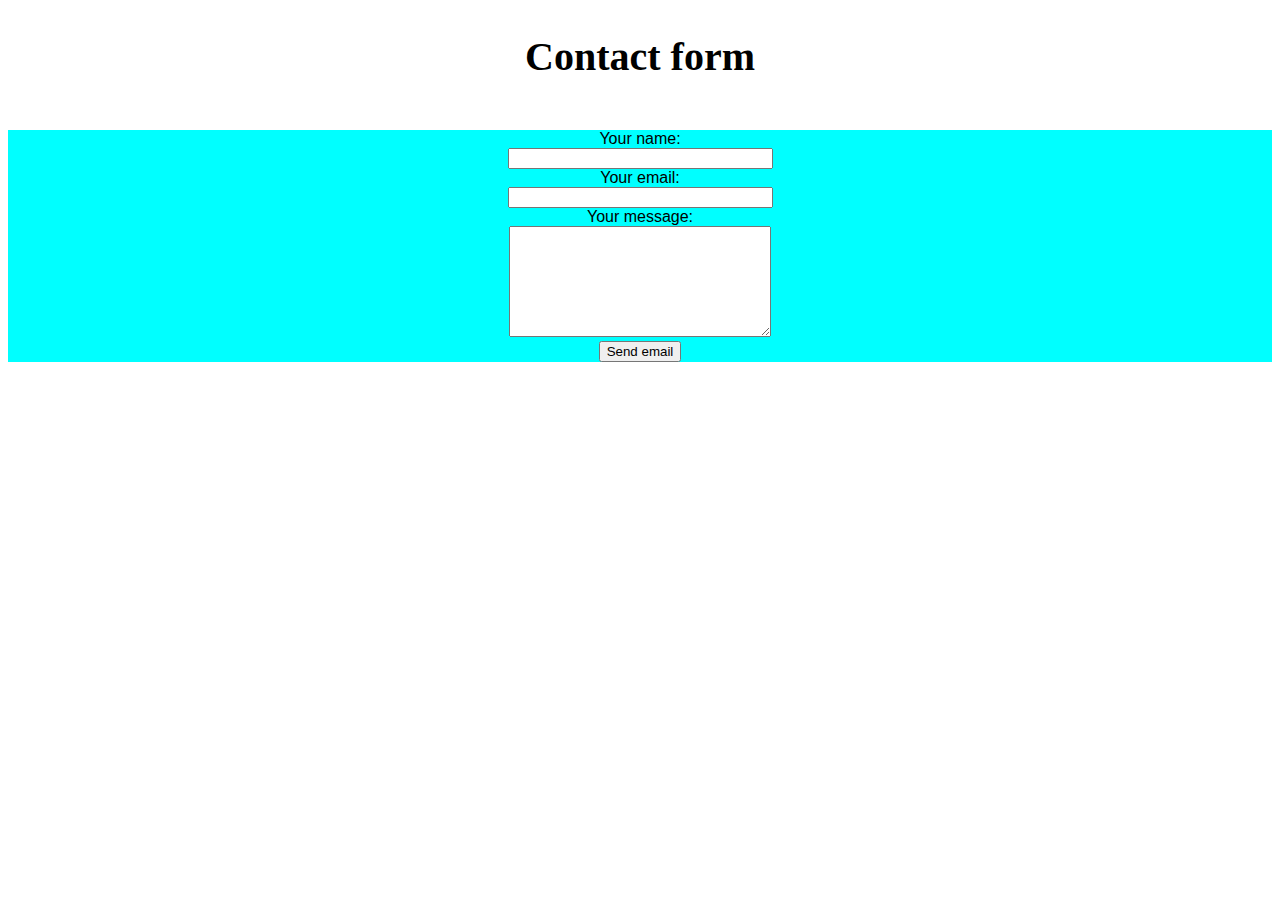
<file: arcak_1/home.html>
<!DOCTYPE html>
<html lang="en">
<head>
    <meta charset="UTF-8">
    <meta name="viewport" content="width=device-width, initial-scale=1.0">
    <title>Document</title>
</head>
<body>
    
</body>
<style>
    form{
        text-align: center;
        margin-top: 50px;
        background-color: aqua;

    }
    label{
        font-family: 'Lucida Sans', 'Lucida Sans Regular', 'Lucida Grande', 'Lucida Sans Unicode', Geneva, Verdana, sans-serif;
    }
    h2{
        text-align: center;
        font-size: 40px;
        
    }
</style>
<h2>Contact form</h2>
<form id="contact_form" action="#" method="POST" enctype="multipart/form-data">
    <div class="row">
      <label class="required" for="name">Your name:</label><br />
      <input id="name" class="input" name="name" type="text" value="" size="30" /><br />
      <span id="name_validation" class="error_message"></span>
    </div>
    <div class="row">
      <label class="required" for="email">Your email:</label><br />
      <input id="email" class="input" name="email" type="text" value="" size="30" /><br />
      <span id="email_validation" class="error_message"></span>
    </div>
    <div class="row">
      <label class="required" for="message">Your message:</label><br />
      <textarea id="message" class="input" name="message" rows="7" cols="30"></textarea><br />
      <span id="message_validation" class="error_message"></span>
    </div>
      
      <input id="submit_button" type="submit" value="Send email" />
  </form>
</html>
</file>
